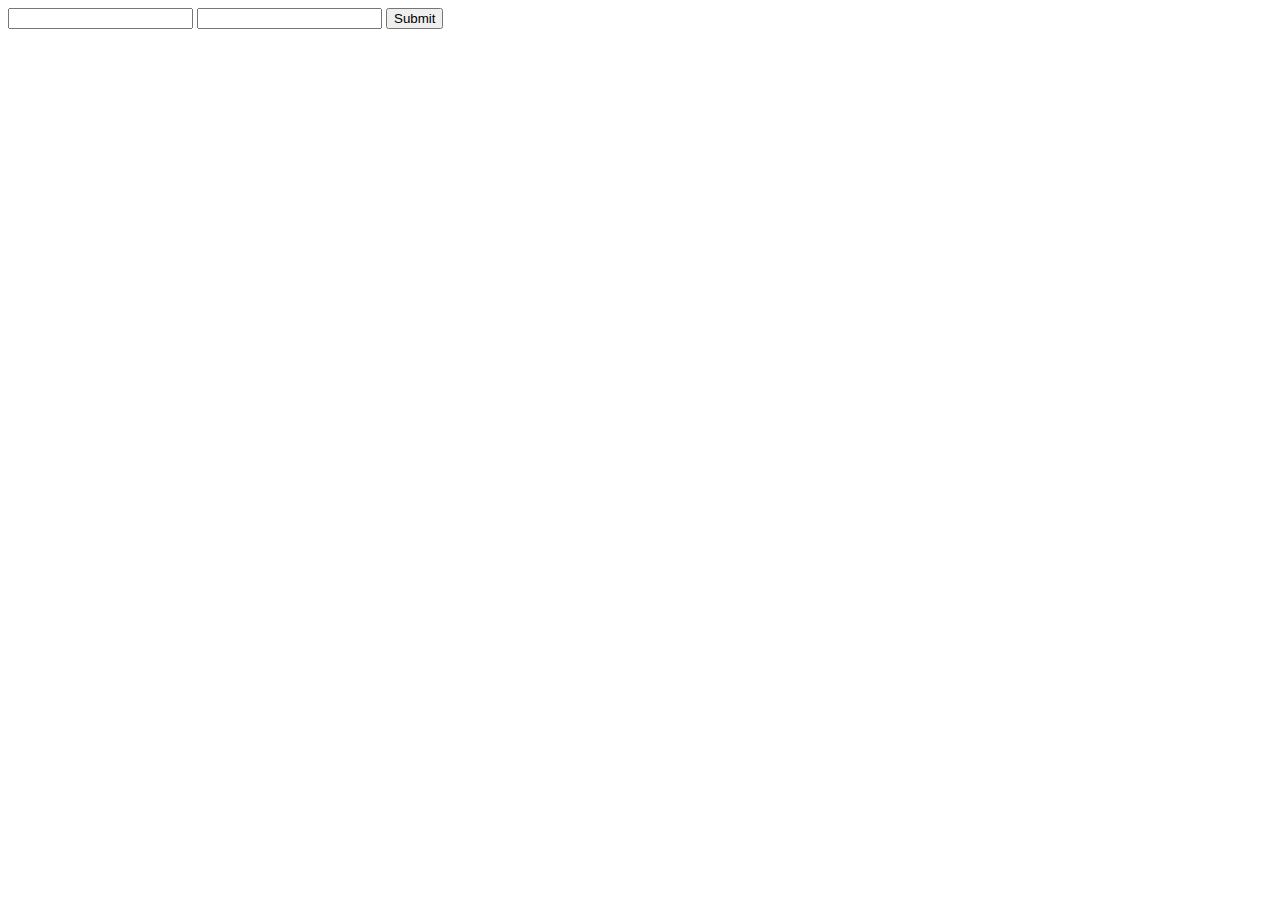
<file: src/main/resources/templates/contacto.html>
<!DOCTYPE html>
<html lang="en" xmlns:th="http://www.thymeleaf.org">
<head>
    <meta charset="UTF-8">
    <title>Title</title>
</head>
<body>
<div>
    <form action="/contacto" method="POST"
          th:object="${contact}" id="formulario">

        <input type="text"
               th:field="*{subject}">

        <input type="text"
               th:field="*{email}">

        <input type="submit">
    </form>
</div>
</body>
</html>
</file>
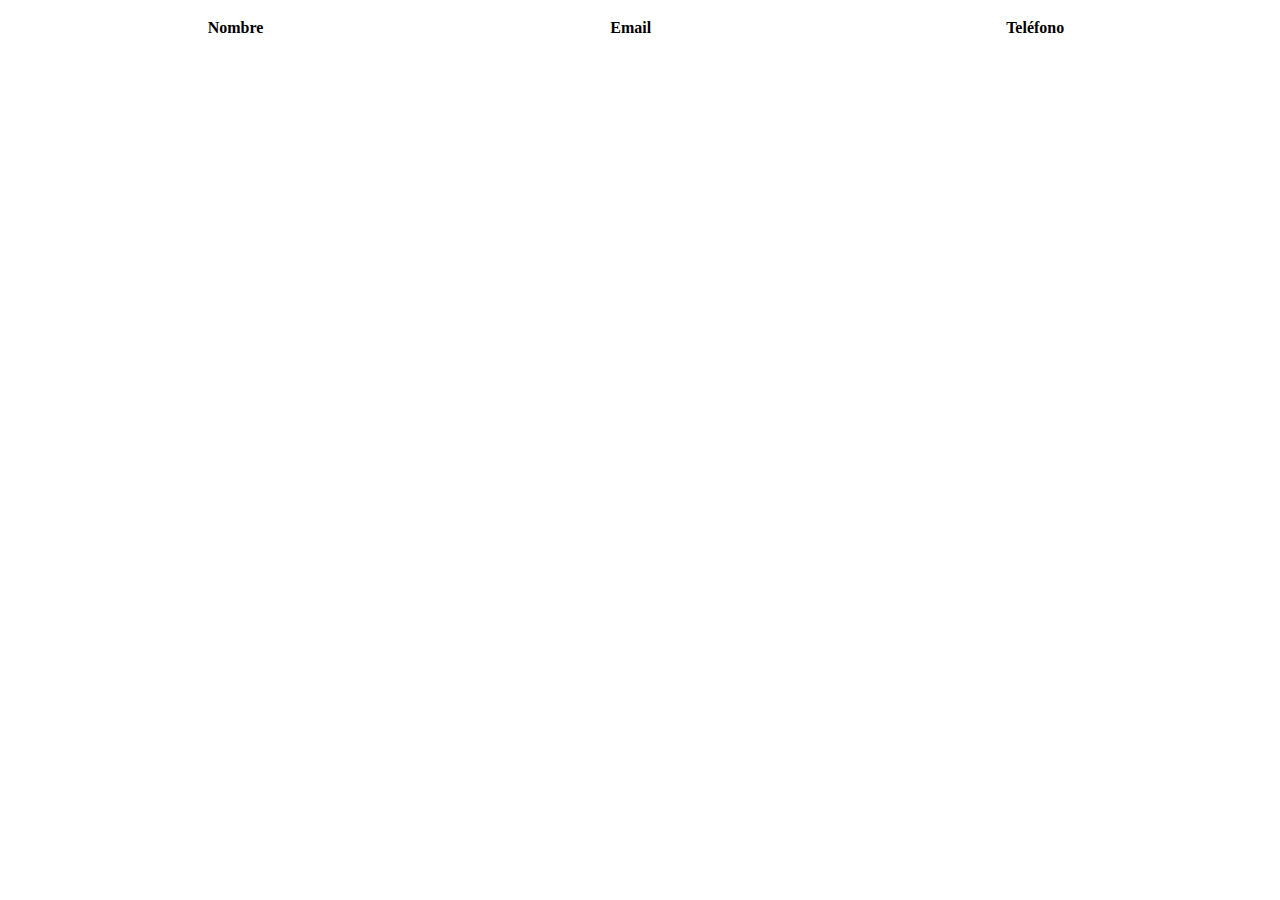
<file: src/main/resources/templates/customers.html>
<!DOCTYPE html>
<html lang="en" xmlns:th="http://www.thymeleaf.org">
<head>
    <meta charset="UTF-8">
    <title>Title</title>
</head>
<body>
<p th:text="${customers_msg}"></p>
<table
       style="width: 100%;">
    <thead>
    <tr>
        <th>Nombre</th>
        <th>Email</th>
        <th>Teléfono</th>
    </tr>
    </thead>
    <tbody>
    <tr th:each="customer: ${customers}">
        <td th:text="${customer.getName()}"></td>
        <td th:text="${customer.getEmail()}"></td>
        <td th:text="${customer.getPhone()}"></td>
    </tr>
    </tbody>
</table>
</body>
</html>
</file>
